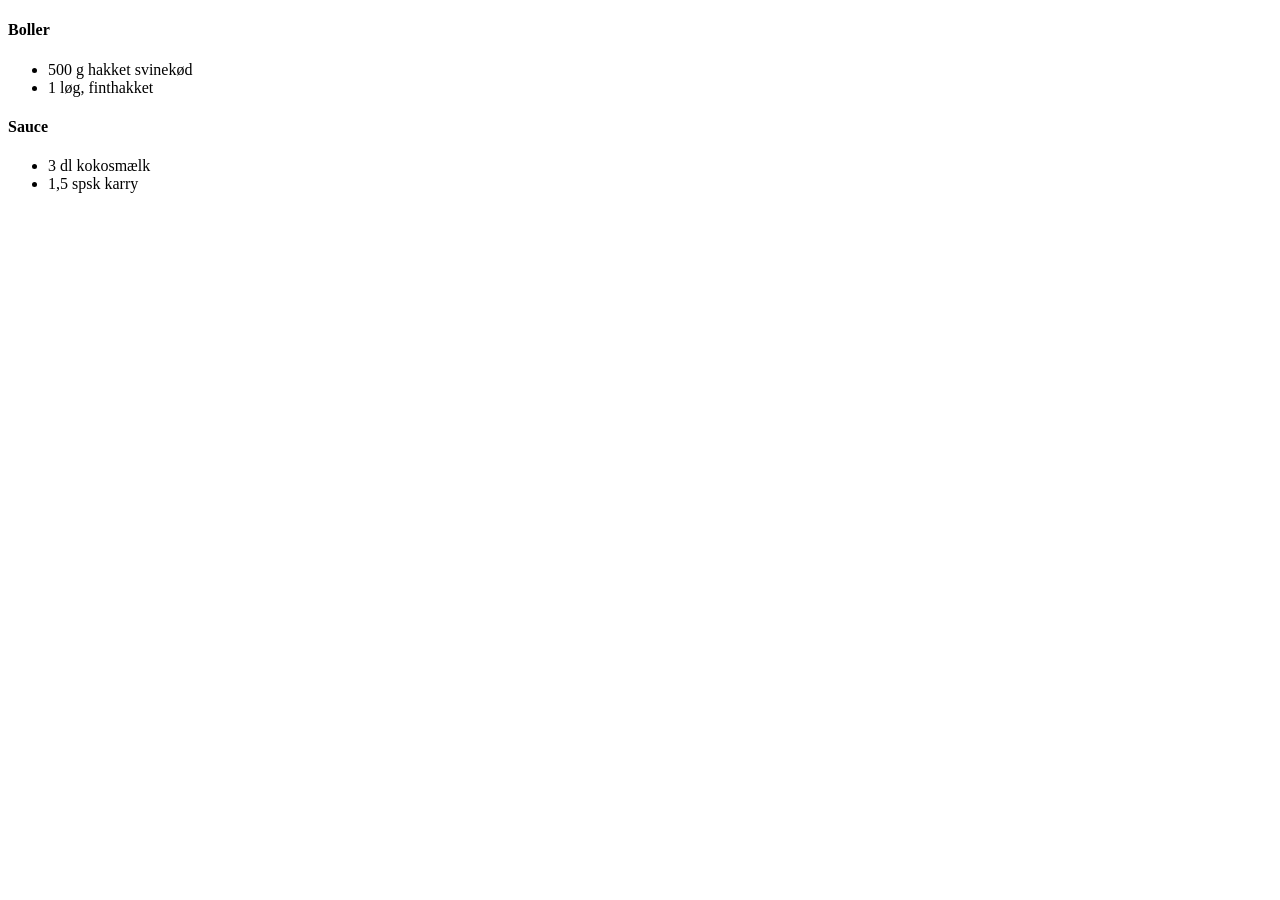
<file: tests/fixtures/danish_boller.html>
<!doctype html>
<html lang="da">
<head>
<meta charset="utf-8" />
<title>Boller i Karry</title>
<script type="application/ld+json">
{
  "@context": "https://schema.org",
  "@type": "Recipe",
  "name": "Boller i Karry",
  "author": {"@type": "Person", "name": "Example Author"},
  "image": ["https://example.com/img/boller-i-karry.jpg"],
  "description": "Optional description from the scraper.",
  "recipeYield": "4 servings",
  "totalTime": "PT45M",
  "recipeCuisine": "dansk",
  "recipeIngredient": [
    "500 g hakket svinekød",
    "1 løg, finthakket",
    "3 dl kokosmælk",
    "1,5 spsk karry"
  ],
  "recipeInstructions": [
    {"@type": "HowToStep", "text": "Rør farsen sammen og form små boller."},
    {"@type": "HowToStep", "text": "Kog bollerne i letsaltet vand i 10 min."}
  ],
  "nutrition": {
    "@type": "NutritionInformation",
    "calories": "420 kcal"
  }
}
</script>
</head>
<body>
  <div class="wprm-recipe-ingredient-group">
    <h4 class="wprm-recipe-group-name">Boller</h4>
    <ul class="wprm-recipe-ingredients">
      <li class="wprm-recipe-ingredient">500 g hakket svinekød</li>
      <li class="wprm-recipe-ingredient">1 løg, finthakket</li>
    </ul>
  </div>
  <div class="wprm-recipe-ingredient-group">
    <h4 class="wprm-recipe-group-name">Sauce</h4>
    <ul class="wprm-recipe-ingredients">
      <li class="wprm-recipe-ingredient">3 dl kokosmælk</li>
      <li class="wprm-recipe-ingredient">1,5 spsk karry</li>
    </ul>
  </div>
</body>
</html>
</file>
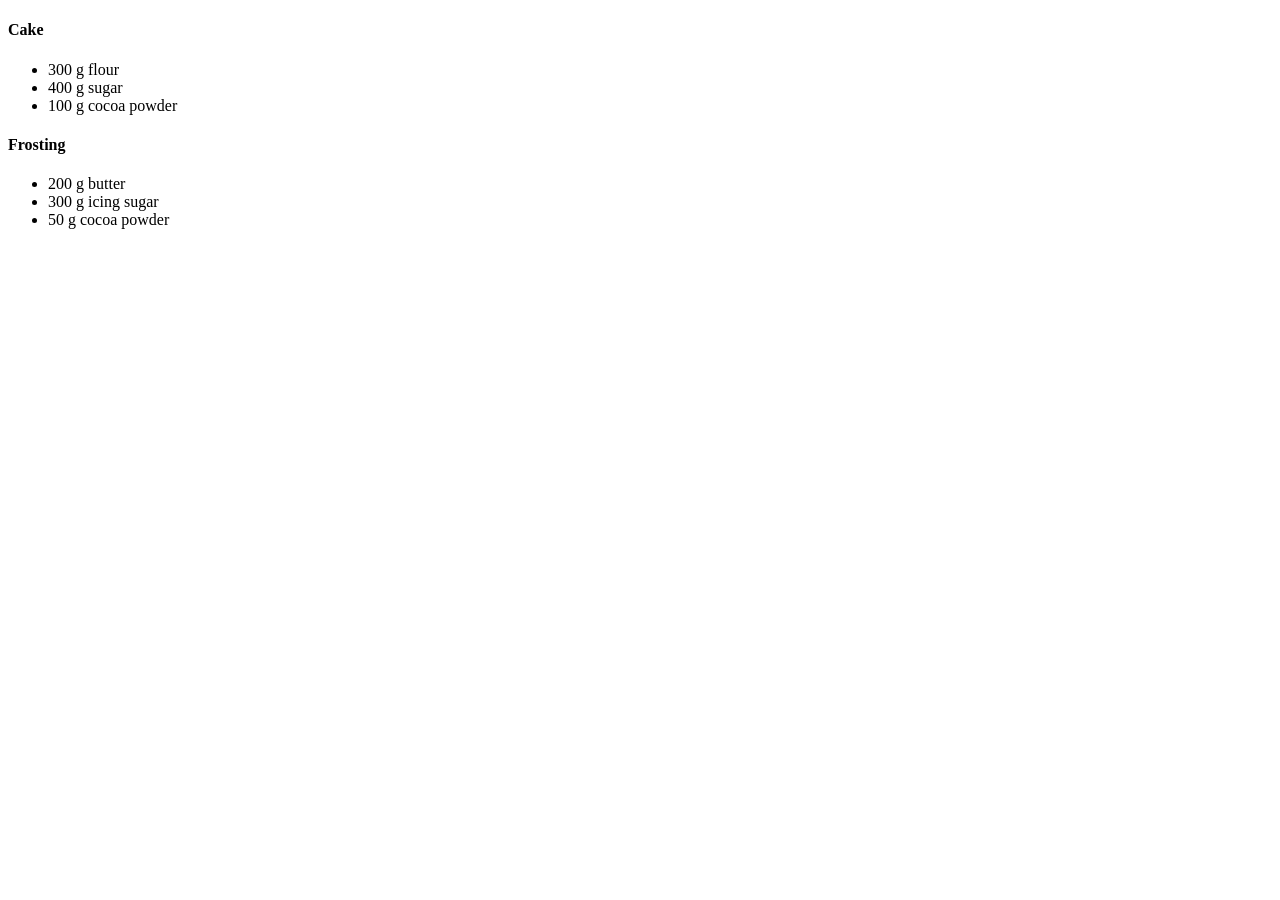
<file: tests/fixtures/grouped_ingredients.html>
<!doctype html>
<html lang="en">
<head>
<meta charset="utf-8" />
<title>Layered Chocolate Cake</title>
<script type="application/ld+json">
{
  "@context": "https://schema.org",
  "@type": "Recipe",
  "name": "Layered Chocolate Cake",
  "author": {"@type": "Person", "name": "Alex Baker"},
  "recipeYield": "12 servings",
  "totalTime": "PT90M",
  "recipeIngredient": [
    "300 g flour",
    "400 g sugar",
    "100 g cocoa powder",
    "200 g butter",
    "300 g icing sugar",
    "50 g cocoa powder"
  ],
  "recipeInstructions": [
    {"@type": "HowToStep", "text": "Bake the two sponge layers and let them cool completely."},
    {"@type": "HowToStep", "text": "Whip the frosting until smooth, then stack and frost the layers."}
  ]
}
</script>
</head>
<body>
  <div class="wprm-recipe-ingredient-group">
    <h4 class="wprm-recipe-group-name">Cake</h4>
    <ul class="wprm-recipe-ingredients">
      <li class="wprm-recipe-ingredient">300 g flour</li>
      <li class="wprm-recipe-ingredient">400 g sugar</li>
      <li class="wprm-recipe-ingredient">100 g cocoa powder</li>
    </ul>
  </div>
  <div class="wprm-recipe-ingredient-group">
    <h4 class="wprm-recipe-group-name">Frosting</h4>
    <ul class="wprm-recipe-ingredients">
      <li class="wprm-recipe-ingredient">200 g butter</li>
      <li class="wprm-recipe-ingredient">300 g icing sugar</li>
      <li class="wprm-recipe-ingredient">50 g cocoa powder</li>
    </ul>
  </div>
</body>
</html>
</file>
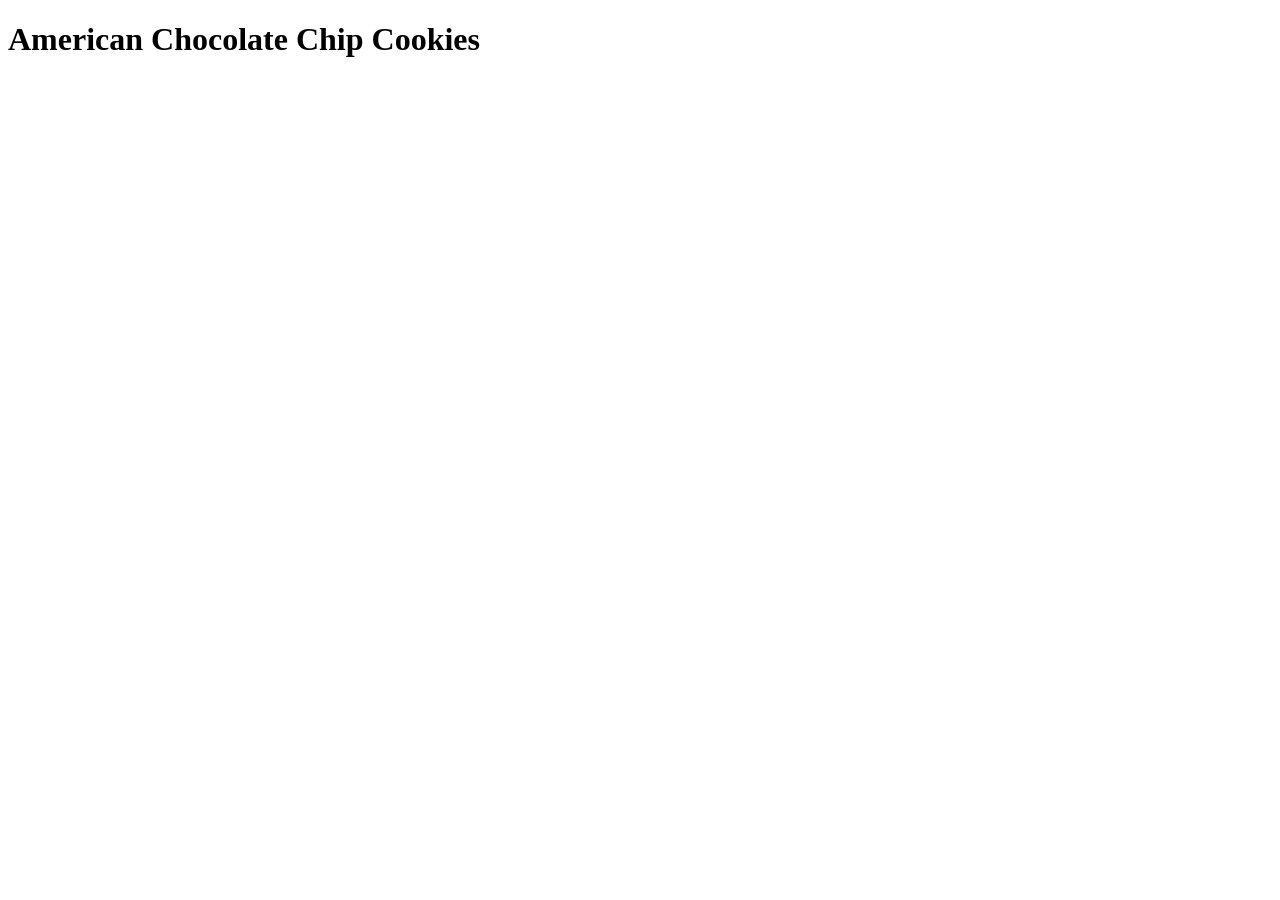
<file: tests/fixtures/imperial_units.html>
<!doctype html>
<html lang="en">
<head>
<meta charset="utf-8" />
<title>American Chocolate Chip Cookies</title>
<script type="application/ld+json">
{
  "@context": "https://schema.org",
  "@type": "Recipe",
  "name": "American Chocolate Chip Cookies",
  "author": {"@type": "Person", "name": "Pat Baker"},
  "recipeYield": "24 servings",
  "totalTime": "PT35M",
  "recipeIngredient": [
    "2 cups all-purpose flour",
    "1 lb butter, softened",
    "8 oz chocolate chips",
    "1 tsp baking soda"
  ],
  "recipeInstructions": [
    {"@type": "HowToStep", "text": "Cream the butter and sugars together."},
    {"@type": "HowToStep", "text": "Mix in the dry ingredients and chocolate chips."},
    {"@type": "HowToStep", "text": "Bake at 350°F for 10-12 minutes."}
  ]
}
</script>
</head>
<body>
  <h1>American Chocolate Chip Cookies</h1>
</body>
</html>
</file>
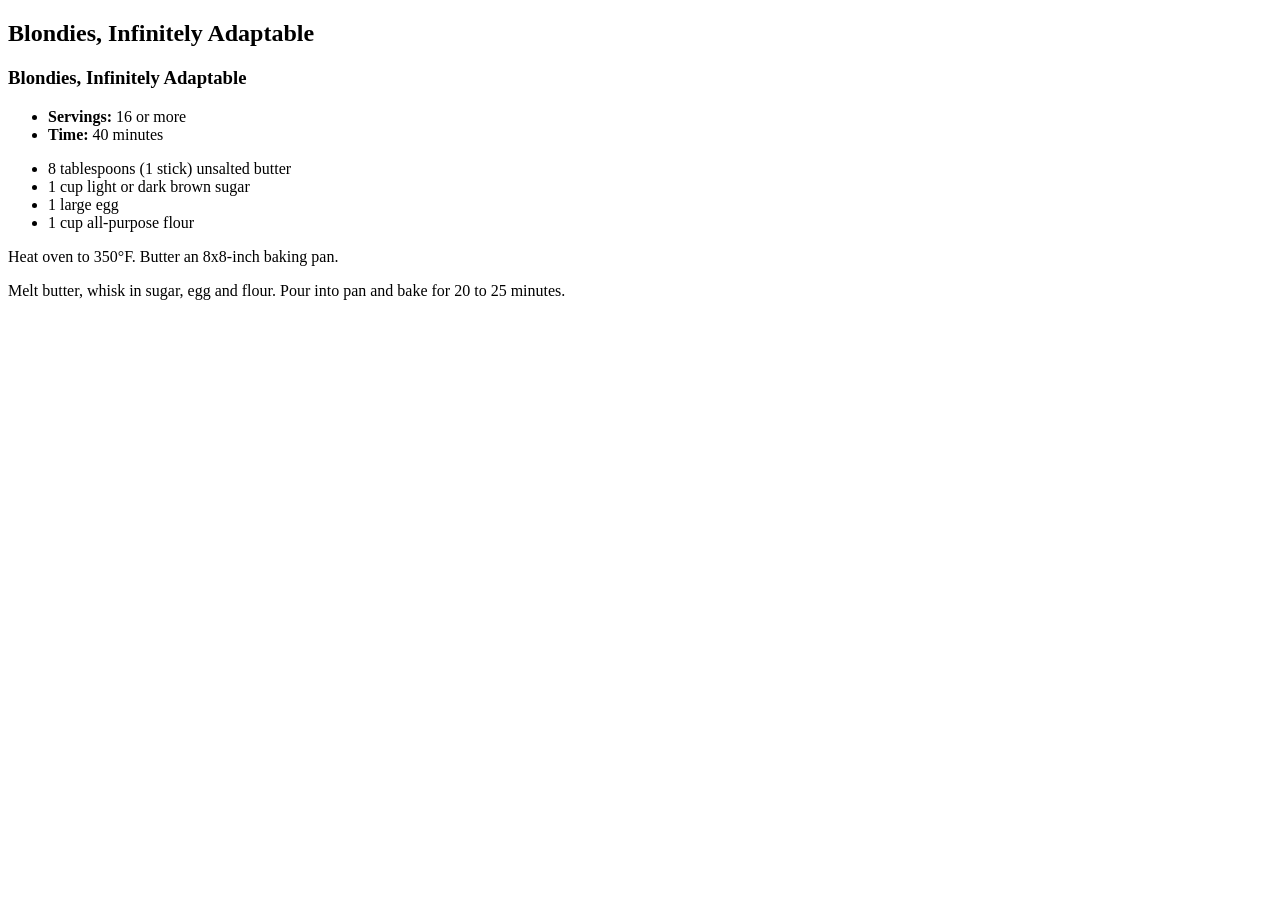
<file: tests/fixtures/microdata_directions_missing.html>
<!doctype html>
<html lang="en">
<head>
<meta charset="utf-8" />
<title>Blondies, Infinitely Adaptable</title>
</head>
<body>
  <article>
    <h1>Blondies, Infinitely Adaptable</h1>
    <!--
      Regression fixture for smittenkitchen.com: WordPress's Jetpack recipe plugin marks
      up the title, yield, time and each ingredient with itemprop attributes, but its
      directions div carries none -- there is no recipeInstructions signal anywhere on
      the page, so the generic schema.org scraper can find everything except the steps.
    -->
    <div class="hrecipe h-recipe jetpack-recipe" itemscope itemtype="https://schema.org/Recipe">
      <h3 class="p-name jetpack-recipe-title fn" itemprop="name">Blondies, Infinitely Adaptable</h3>
      <ul class="jetpack-recipe-meta">
        <li class="jetpack-recipe-servings p-yield yield" itemprop="recipeYield"><strong>Servings: </strong>16 or more</li>
        <li class="jetpack-recipe-time">
          <time itemprop="totalTime" datetime="P0DT0H40M0S"><strong>Time:</strong> <span class="time">40 minutes</span></time>
        </li>
      </ul>
      <div class="jetpack-recipe-content">
        <div class="jetpack-recipe-ingredients">
          <ul>
            <li class="jetpack-recipe-ingredient p-ingredient ingredient" itemprop="recipeIngredient">8 tablespoons (1 stick) unsalted butter</li>
            <li class="jetpack-recipe-ingredient p-ingredient ingredient" itemprop="recipeIngredient">1 cup light or dark brown sugar</li>
            <li class="jetpack-recipe-ingredient p-ingredient ingredient" itemprop="recipeIngredient">1 large egg</li>
            <li class="jetpack-recipe-ingredient p-ingredient ingredient" itemprop="recipeIngredient">1 cup all-purpose flour</li>
          </ul>
        </div>
        <div class="jetpack-recipe-directions e-instructions">Heat oven to 350&deg;F. Butter an 8x8-inch baking pan.
        <p>Melt butter, whisk in sugar, egg and flour. Pour into pan and bake for 20 to 25 minutes.</p>
        </div>
      </div>
    </div>
  </article>
</body>
</html>
</file>
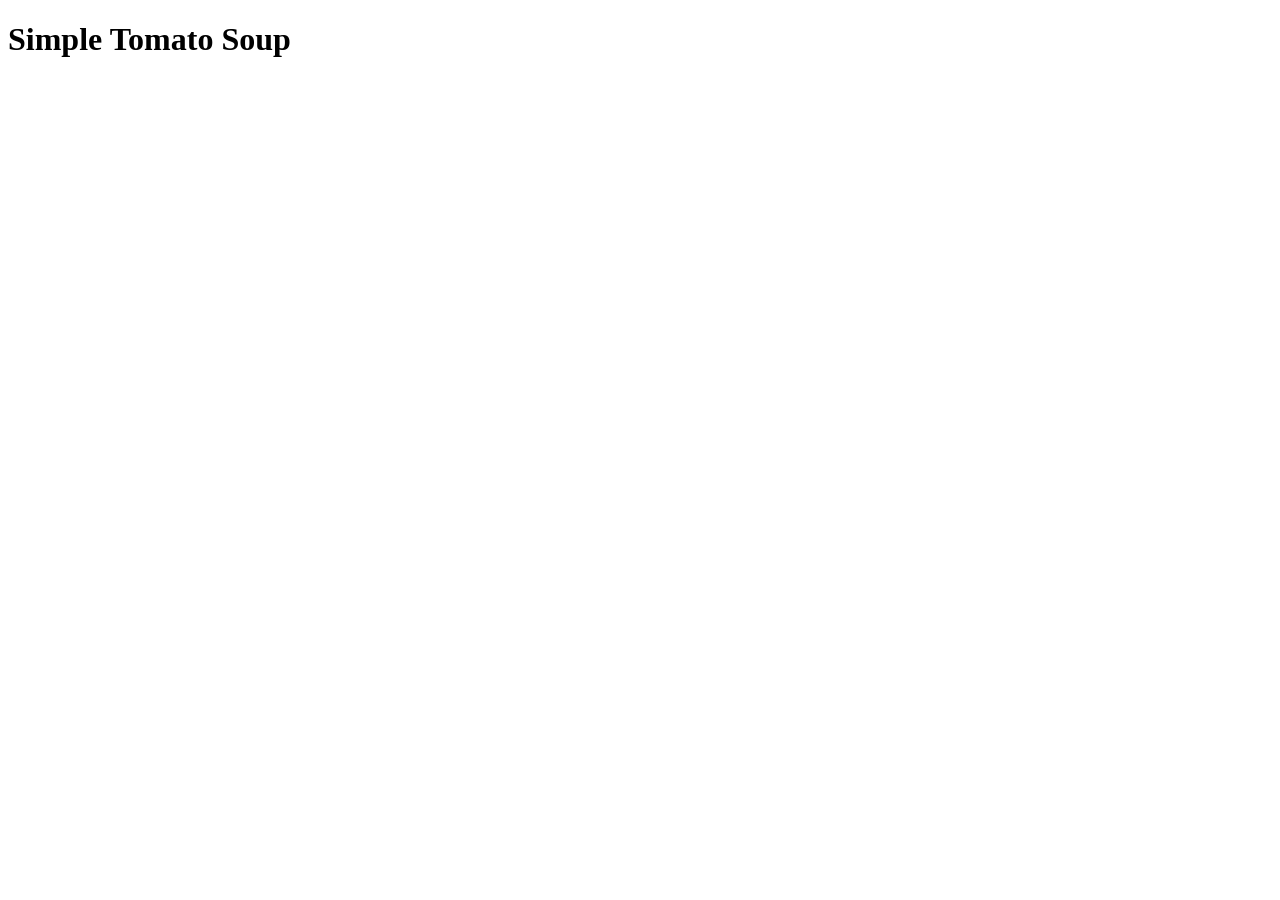
<file: tests/fixtures/no_image.html>
<!doctype html>
<html lang="en">
<head>
<meta charset="utf-8" />
<title>Simple Tomato Soup</title>
<script type="application/ld+json">
{
  "@context": "https://schema.org",
  "@type": "Recipe",
  "name": "Simple Tomato Soup",
  "author": {"@type": "Person", "name": "Sam Cook"},
  "recipeYield": "2 servings",
  "totalTime": "PT20M",
  "recipeIngredient": [
    "1 kg ripe tomatoes",
    "1 onion, chopped",
    "500 ml vegetable stock"
  ],
  "recipeInstructions": [
    {"@type": "HowToStep", "text": "Saute the onion until soft."},
    {"@type": "HowToStep", "text": "Add the tomatoes and stock, then simmer for 15 minutes."},
    {"@type": "HowToStep", "text": "Blend until smooth."}
  ]
}
</script>
</head>
<body>
  <h1>Simple Tomato Soup</h1>
</body>
</html>
</file>
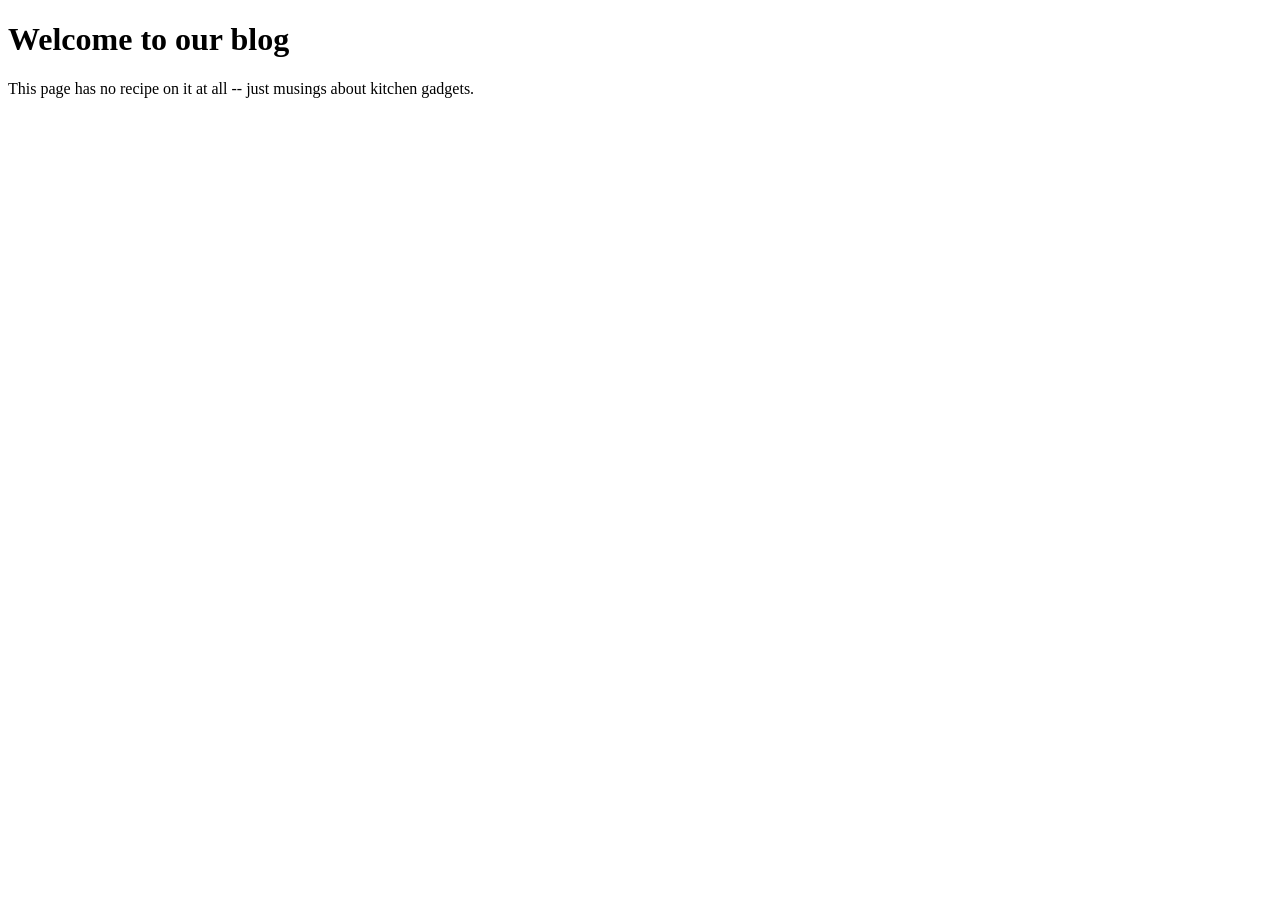
<file: tests/fixtures/unparseable.html>
<!doctype html>
<html lang="en">
<head>
<meta charset="utf-8" />
<title>Our Blog</title>
</head>
<body>
  <h1>Welcome to our blog</h1>
  <p>This page has no recipe on it at all -- just musings about kitchen gadgets.</p>
</body>
</html>
</file>
